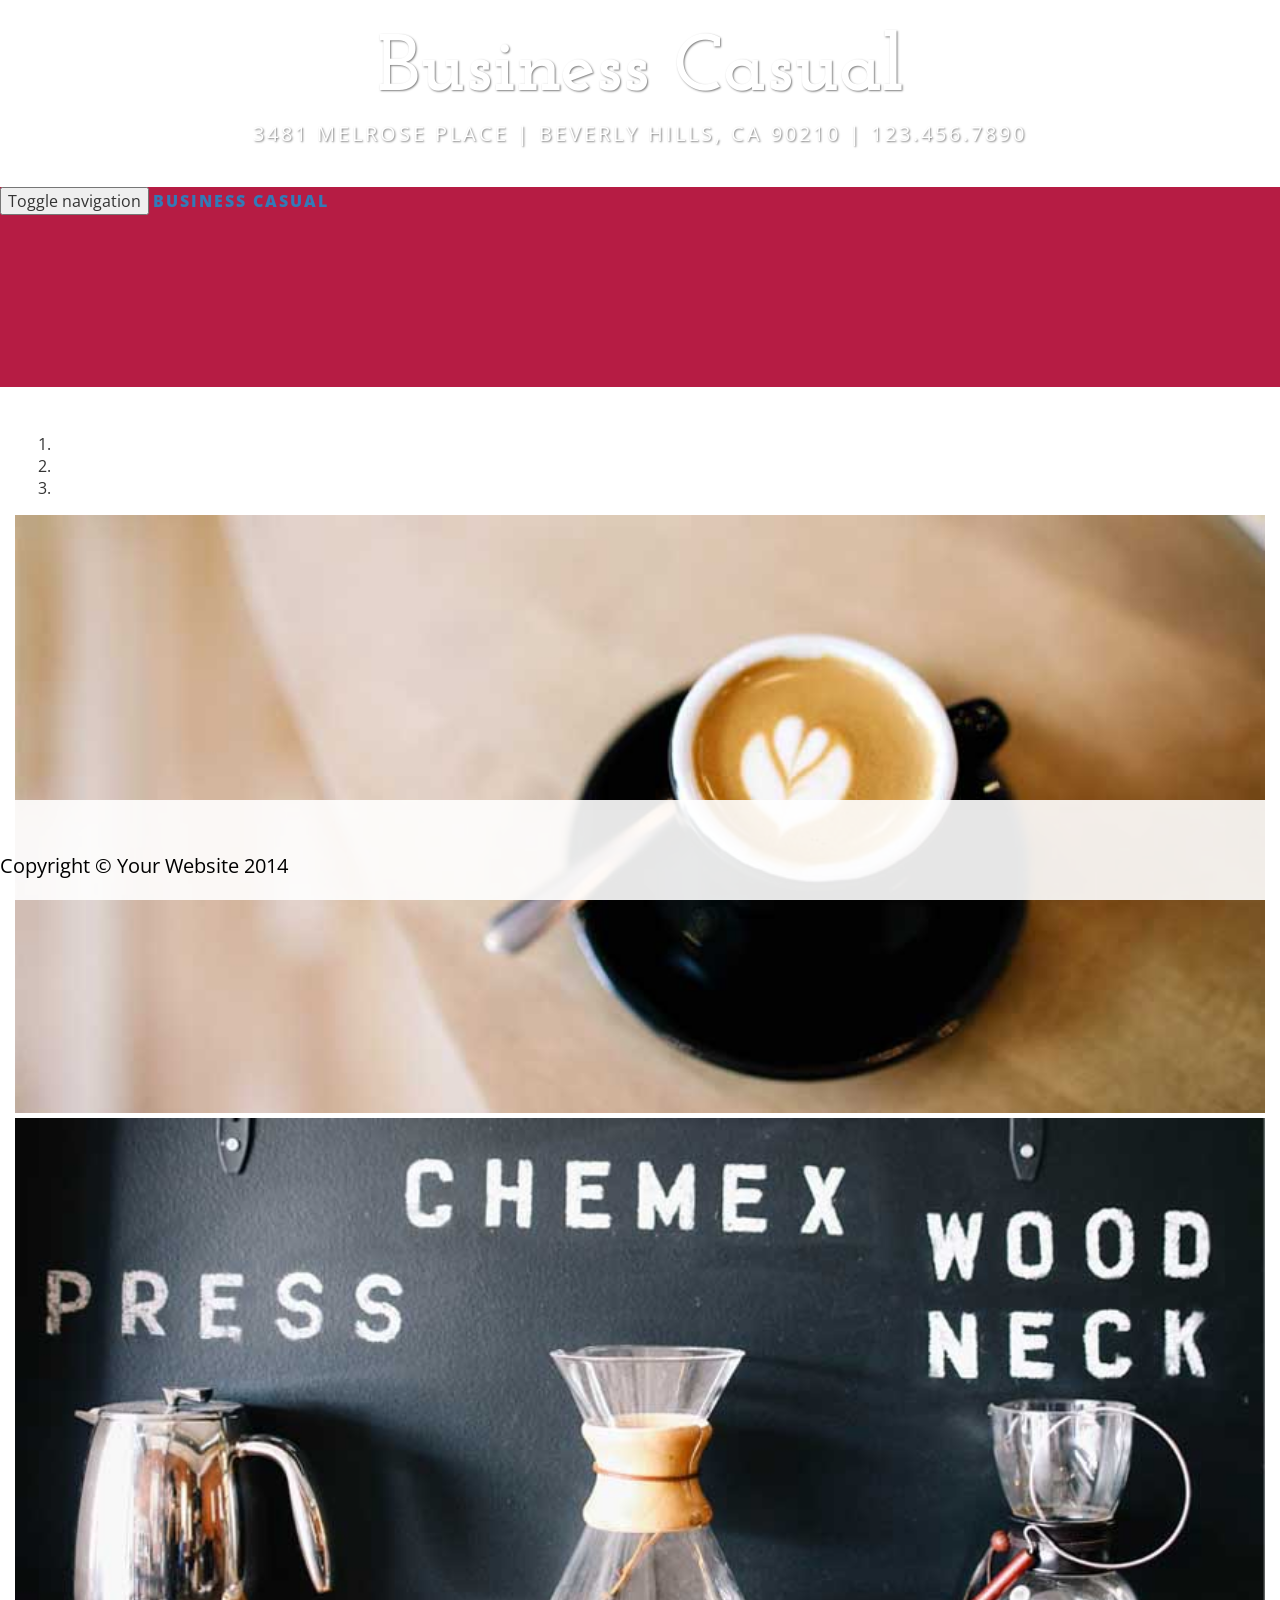
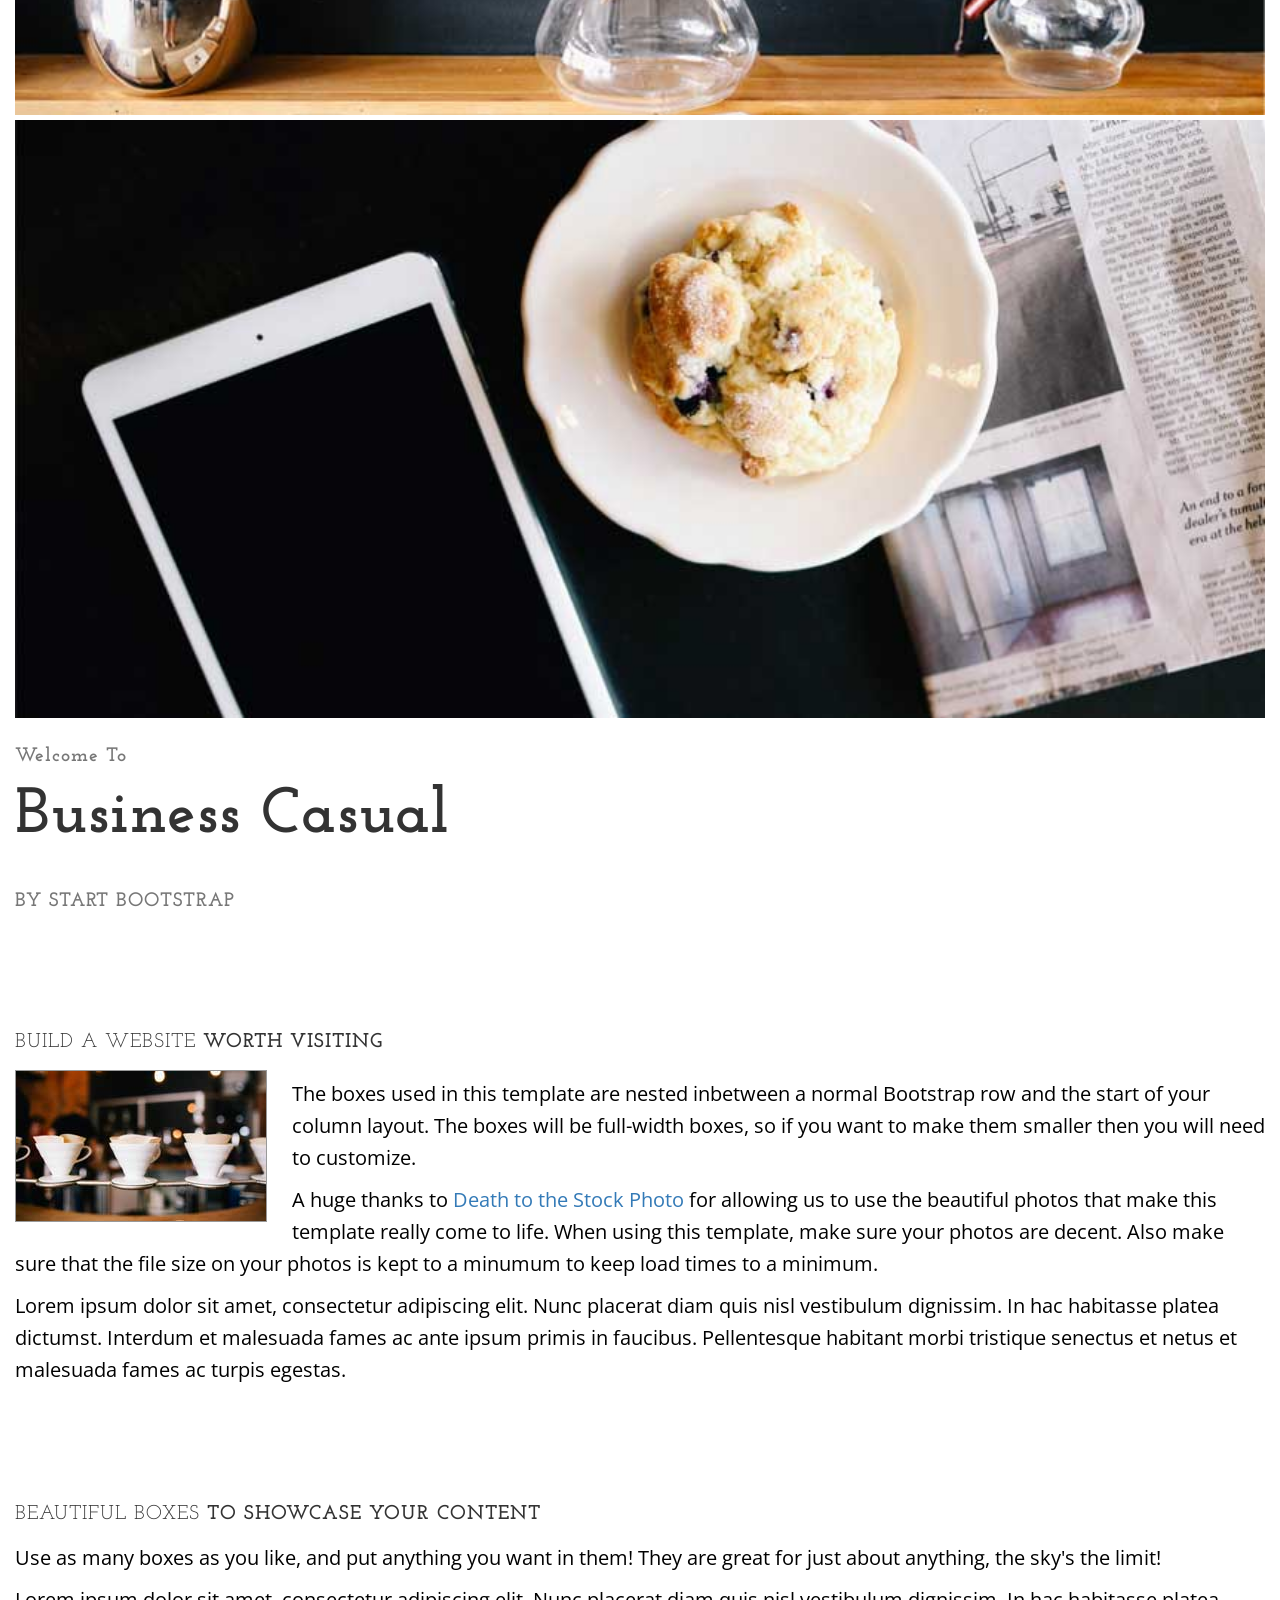
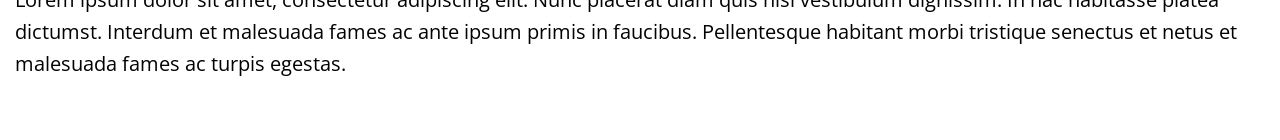
<file: assets/bootstrap/index.html>
<!DOCTYPE html>
<html lang="en">

<head>

    <meta charset="utf-8">
    <meta http-equiv="X-UA-Compatible" content="IE=edge">
    <meta name="viewport" content="width=device-width, initial-scale=1">
    <meta name="description" content="">
    <meta name="author" content="">

    <title>Business Casual - Start Bootstrap Theme</title>

    <!-- Bootstrap Core CSS -->
    <link href="../css/bootstrap/bootstrap.min.css" rel="stylesheet">

    <!-- Custom CSS -->
    <link href="../css/bootstrap/business-casual.css" rel="stylesheet">

    <!-- Fonts -->
    <link href="http://fonts.googleapis.com/css?family=Open+Sans:300italic,400italic,600italic,700italic,800italic,400,300,600,700,800" rel="stylesheet" type="text/css">
    <link href="http://fonts.googleapis.com/css?family=Josefin+Slab:100,300,400,600,700,100italic,300italic,400italic,600italic,700italic" rel="stylesheet" type="text/css">

    <!-- HTML5 Shim and Respond.js IE8 support of HTML5 elements and media queries -->
    <!-- WARNING: Respond.js doesn't work if you view the page via file:// -->
    <!--[if lt IE 9]>
        <script src="https://oss.maxcdn.com/libs/html5shiv/3.7.0/html5shiv.js"></script>
        <script src="https://oss.maxcdn.com/libs/respond.js/1.4.2/respond.min.js"></script>
    <![endif]-->

</head>

<body>

    <div class="brand">Business Casual</div>
    <div class="address-bar">3481 Melrose Place | Beverly Hills, CA 90210 | 123.456.7890</div>

    <!-- Navigation -->
    <nav class="navbar navbar-default" role="navigation">
        <div class="container">
            <!-- Brand and toggle get grouped for better mobile display -->
            <div class="navbar-header">
                <button type="button" class="navbar-toggle" data-toggle="collapse" data-target="#bs-example-navbar-collapse-1">
                    <span class="sr-only">Toggle navigation</span>
                    <span class="icon-bar"></span>
                    <span class="icon-bar"></span>
                    <span class="icon-bar"></span>
                </button>
                <!-- navbar-brand is hidden on larger screens, but visible when the menu is collapsed -->
                <a class="navbar-brand" href="index.html">Business Casual</a>
            </div>
            <!-- Collect the nav links, forms, and other content for toggling -->
            <div class="collapse navbar-collapse" id="bs-example-navbar-collapse-1">
                <ul class="nav navbar-nav">
                    <li>
                        <a href="index.html">Home</a>
                    </li>
                    <li>
                        <a href="about.html">About</a>
                    </li>
                    <li>
                        <a href="blog.html">Blog</a>
                    </li>
                    <li>
                        <a href="contact.html">Contact</a>
                    </li>
                </ul>
            </div>
            <!-- /.navbar-collapse -->
        </div>
        <!-- /.container -->
    </nav>

    <div class="container">

        <div class="row">
            <div class="box">
                <div class="col-lg-12 text-center">
                    <div id="carousel-example-generic" class="carousel slide">
                        <!-- Indicators -->
                        <ol class="carousel-indicators hidden-xs">
                            <li data-target="#carousel-example-generic" data-slide-to="0" class="active"></li>
                            <li data-target="#carousel-example-generic" data-slide-to="1"></li>
                            <li data-target="#carousel-example-generic" data-slide-to="2"></li>
                        </ol>

                        <!-- Wrapper for slides -->
                        <div class="carousel-inner">
                            <div class="item active">
                                <img class="img-responsive img-full" src="../img/slide-1.jpg" alt="">
                            </div>
                            <div class="item">
                                <img class="img-responsive img-full" src="../img/slide-2.jpg" alt="">
                            </div>
                            <div class="item">
                                <img class="img-responsive img-full" src="../img/slide-3.jpg" alt="">
                            </div>
                        </div>

                        <!-- Controls -->
                        <a class="left carousel-control" href="#carousel-example-generic" data-slide="prev">
                            <span class="icon-prev"></span>
                        </a>
                        <a class="right carousel-control" href="#carousel-example-generic" data-slide="next">
                            <span class="icon-next"></span>
                        </a>
                    </div>
                    <h2 class="brand-before">
                        <small>Welcome to</small>
                    </h2>
                    <h1 class="brand-name">Business Casual</h1>
                    <hr class="tagline-divider">
                    <h2>
                        <small>By
                            <strong>Start Bootstrap</strong>
                        </small>
                    </h2>
                </div>
            </div>
        </div>

        <div class="row">
            <div class="box">
                <div class="col-lg-12">
                    <hr>
                    <h2 class="intro-text text-center">Build a website
                        <strong>worth visiting</strong>
                    </h2>
                    <hr>
                    <img class="img-responsive img-border img-left" src="../img/intro-pic.jpg" alt="">
                    <hr class="visible-xs">
                    <p>The boxes used in this template are nested inbetween a normal Bootstrap row and the start of your column layout. The boxes will be full-width boxes, so if you want to make them smaller then you will need to customize.</p>
                    <p>A huge thanks to <a href="http://join.deathtothestockphoto.com/" target="_blank">Death to the Stock Photo</a> for allowing us to use the beautiful photos that make this template really come to life. When using this template, make sure your photos are decent. Also make sure that the file size on your photos is kept to a minumum to keep load times to a minimum.</p>
                    <p>Lorem ipsum dolor sit amet, consectetur adipiscing elit. Nunc placerat diam quis nisl vestibulum dignissim. In hac habitasse platea dictumst. Interdum et malesuada fames ac ante ipsum primis in faucibus. Pellentesque habitant morbi tristique senectus et netus et malesuada fames ac turpis egestas.</p>
                </div>
            </div>
        </div>

        <div class="row">
            <div class="box">
                <div class="col-lg-12">
                    <hr>
                    <h2 class="intro-text text-center">Beautiful boxes
                        <strong>to showcase your content</strong>
                    </h2>
                    <hr>
                    <p>Use as many boxes as you like, and put anything you want in them! They are great for just about anything, the sky's the limit!</p>
                    <p>Lorem ipsum dolor sit amet, consectetur adipiscing elit. Nunc placerat diam quis nisl vestibulum dignissim. In hac habitasse platea dictumst. Interdum et malesuada fames ac ante ipsum primis in faucibus. Pellentesque habitant morbi tristique senectus et netus et malesuada fames ac turpis egestas.</p>
                </div>
            </div>
        </div>

    </div>
    <!-- /.container -->

    <footer>
        <div class="container">
            <div class="row">
                <div class="col-lg-12 text-center">
                    <p>Copyright &copy; Your Website 2014</p>
                </div>
            </div>
        </div>
    </footer>

    <!-- jQuery -->
    <script src="../jquery/jquery.js"></script>

    <!-- Bootstrap Core JavaScript -->
    <script src="../js/bootstrap/bootstrap.min.js"></script>

    <!-- Script to Activate the Carousel -->
    <script>
    $('.carousel').carousel({
        interval: 5000 //changes the speed
    })
    </script>

</body>

</html>
</file>
<file: assets/css/bootstrap/business-casual.css>
/*!
 * Start Bootstrap - Business Casual Bootstrap Theme (http://startbootstrap.com)
 * Code licensed under the Apache License v2.0.
 * For details, see http://www.apache.org/licenses/LICENSE-2.0.
 */

body {
    font-family: "Open Sans","Helvetica Neue",Helvetica,Arial,sans-serif;
    background-color: white;
    -webkit-background-size: cover;
    -moz-background-size: cover;
    background-size: cover;
    -o-background-size: cover;
    width: 100%;
    height: 100%;
}

h1,
h2,
h3,
h4,
h5,
h6 {
    text-transform: uppercase;
    font-family: "Josefin Slab","Helvetica Neue",Helvetica,Arial,sans-serif;
    font-weight: 700;
    letter-spacing: 1px;
}

p {
    font-size: 1.25em;
    line-height: 1.6;
    color: #000;
}

hr {
    max-width: 400px;
    border-color: #999999;
}

.brand,
.address-bar {
    display: none;
}

.navbar-brand {
    text-transform: uppercase;
    font-weight: 900;
    letter-spacing: 2px;
}

.navbar-nav {
    text-transform: uppercase;
    font-weight: 400;
    letter-spacing: 3px;
}

.img-full {
    min-width: 100%;
}

.brand-before,
.brand-name {
    text-transform: capitalize;
}

.brand-before {
    margin: 15px 0;
}

.brand-name {
    margin: 0;
    font-size: 4em;
}

.tagline-divider {
    margin: 15px auto 3px;
    max-width: 250px;
    border-color: #999999;
}

.box {
    margin-bottom: 20px;
    padding: 30px 15px;
    background: #fff;
    background: rgba(255,255,255,0.9);
}

.intro-text {
    text-transform: uppercase;
    font-size: 1.25em;
    font-weight: 400;
    letter-spacing: 1px;
}

.img-border {
    float: none;
    margin: 0 auto 0;
    border: #999999 solid 1px;
}

.img-left {
    float: none;
    margin: 0 auto 0;
}

footer {
    background: rgba(255,255,255,0.9);
    position: absolute;
    left: 0;
    bottom: 0;
    height: 100px;
    width: 100%;
}
footer p {
    margin: 0;
    padding: 50px 0;
}

@media screen and (min-width:768px) {
    .brand {
        display: inherit;
        margin: 0;
        padding: 30px 0 10px;
        text-align: center;
        text-shadow: 1px 1px 2px rgba(0,0,0,0.5);
        font-family: "Josefin Slab","Helvetica Neue",Helvetica,Arial,sans-serif;
        font-size: 5em;
        font-weight: 700;
        line-height: normal;
        color: #fff;
    }

    .top-divider {
        margin-top: 0;
    }

    .img-left {
        float: left;
        margin-right: 25px;
    }

    .address-bar {
        display: inherit;
        margin: 0;
        padding: 0 0 40px;
        text-align: center;
        text-shadow: 1px 1px 2px rgba(0,0,0,0.5);
        text-transform: uppercase;
        font-size: 1.25em;
        font-weight: 400;
        letter-spacing: 3px;
        color: #fff;
    }

    .navbar-header {
    background-color: #b61c44;
    width: 100%;
    height: 200px;
    position: relative;

    }

    .navbar {
        min-height: 0;
    }

    .navbar-default {
        border: none;
        background: #fff;
        background: rgba(255,255,255,0.9);
    }

    .nav>li>a {
        padding: 35px;
    }

    .navbar-nav>li>a {
        line-height: normal;
    }

    .navbar-nav {
        display: table;
        float: none;
        margin: 0 auto;
        table-layout: fixed;
        font-size: 1.25em;
    }
}

@media screen and (min-width:1200px) {
    .box:after {
        content: '';
        display: table;
        clear: both;
    }
}

.container{
    width:100%;
    height:100%;
}

.container-content
{
    width: 100%;
    height: 100%;
}

.menu
{
    position: absolute;
    bottom: 0;
    width: 100%;
    height: 50px;
    border: 1px solid red;
}
.menu ul
{
    list-style-type: none;
    margin: 0;
    padding: 0;
    overflow: hidden;
    background-color: #333;
}
.menu ul li
{
    float: left;
}

.menu li a {
    display: block;
    color: white;
    text-align: center;
    padding: 14px 16px;
    text-decoration: none;
}

.menu li a:hover {
    background-color: #111;
}


/*==========Forms==========*/

.form{
    width: 450px;
    position: fixed;
    top: 50%;
    left: 50%;
    transform: translate(-50%, -50%);
    background-color: white;

}
.form>div,
.form>.title{
    margin: 8px;
}
.form .error-field .required{
    color:#FF9999;
}
.form .error-field input,
.form .error-field input[type=text],
.form .error-field input[type=password],
.form .error-field input[type=email],
.form .error-field input[type=url],
.form .error-field input[type=date],
.form .error-field input[type=number],
.form .error-field input[type=tel],
.form .error-field textarea{
    border-color:#D893A1;
    background-color: #FBE6F2;
}
.form label.error{
    display:inline-block;
    font-size:0.9em;
}
.form .error,
.form .error #recaptcha_widget_div{
    padding: 3px 14px;
    text-shadow: 0 1px 0 rgba(255, 255, 255, 0.5);
    background-color: #fcf8e3;
    border: 1px solid #fbeed5;
    border-radius: 4px;

    color: #b94a48;
    background-color: #f2dede;
    border-color: #eed3d7;
    color: #c09853;
}
.form .error h4 {
    color: #b94a48;
    margin: 0;
}

.form .error .close {
    position: relative;
    top: -2px;
    right: -21px;
    line-height: 20px;
}
.form .column{
    float:left;
}
/* width = parseInt(100/columns.length)*/
.form .column1{ width:100%;}
.form .column2{ width:50%; }
.form .column3{ width:33%; }
.form .column4{ width:25%; }
.form .column5{ width:20%; }


.form textarea.large{
    width: 100%;
    *width: 94%;
    height: 20em;
}
.form textarea.medium{
    width: 100%;
    *width: 94%;
    height: 10em;
}
.form textarea.small{
    width: 100%;
    *width: 94%;
    height: 5.5em;
}

/* address select style */
.form .element-address .country {
    position: relative;
}

.frmd{
    display:none;
}
.clearfix {
    *zoom: 1;
}
.clearfix:before,
.clearfix:after {
    display: table;
    line-height: 0;
    content: "";
}

#formoid-info {
    display: block;
    width: 400px;
    margin: 0 auto;
    padding: 10px;
    text-align: center;
    color: #c09853;
    font-size: 12px;
    max-width: 100%;
}

.form{
    font-size: 1em;
    line-height: 1.231;

    border-radius: 5px 5px 0 0;
    box-shadow: 0 1px 5px rgba(0, 0, 0, 0.65);
}
.form label.title{
    font-size: 1em;
    font-weight: 500;
    width: auto;
}
.form input[type=button]{
    outline: none;
    font-size: 1em;
}
.form input[type=submit]{
    outline: none;
    font-size: 1.2em;
}
.form>div{
    position: relative;
    margin-left: 25px;
    margin-right: 25px;
}
.form h2 {
    margin: 0.2em 0;
    font-size: 2em;
    font-weight: 300;
    color: #fff;
}
.form h3.title {
    margin-bottom: 0.5em;
    margin-top: 1.5em;
}
.form h3.section-break-title {
    margin-top: 0.5em;
    margin-bottom: 0.5em;
}

.form label {
    display: block;
    margin-bottom: 3px;
    clear: both;
}

.form div, .form span, .form label, .form input, .form textarea, .form select, .form button, .form ul, .form li, .form a{
    font-family: inherit;
    color: inherit;
}
/* Global Declaration */

/*
CORE FUNCTIONALITY

Not advised to edit stuff below this line
-----------------------------------------------------
*/


/* submit + title */
.form div.submit,
.form div.title{
    margin: 0;
    padding-top: 1em;
    padding-bottom: 1em;
}
.form div.submit{
    vertical-align: middle;
    text-align: right;
    border-top: 2px solid #d6dbdf;
    background-color: #F3F5FA;
}
.form div.title {
    border-radius: 5px 5px 0 0;
}
.form div.title h2{
    margin-left: 27px;
}


/* Button & submit*/
.form input[type=button],
.form input[type=submit]{
    display: inline-block;
    padding: 4px 12px;
    margin-bottom: 1px;
    color: #fff;
    text-align: left;
    vertical-align: middle;
    cursor: pointer;
    background: #fff;

    -webkit-appearance: none;
    -moz-appearance: none;
    appearance: normal;

    border: 2px solid #bdc3c7;
    -webkit-transition: all 0.25s ease-in-out;
    transition: all 0.25s ease-in-out;
    border-radius:3px;
    box-shadow: inset 0 -0.3em 0 rgba(0, 0, 0, 0.2);
}

.form input[type=button][disabled] {
    cursor: default;
    opacity: 0.65;
}

.form input[type=submit]{
    text-align: center;
    opacity: 1;
    color: #ffffff;
    border: none;
    right: 20px;
    margin-right: 27px;
    padding: 11px 41px;
}

.form input[type=submit]:hover{
    text-decoration: none;
}
.form input[type=submit]:active{
    box-shadow: inset 0 -0.15em 0 rgba(0, 0, 0, 0.2);
}

/* File input */
.form .element-file label{
    position: relative;
}
.form .element-file .title{
    position: static;
}
.form .element-file .button {
    z-index: 1;
    position: absolute;
    right: 4px;
    top: 4px;
    bottom: 4px;
    float: none;
    font-size: 1em;
    color: #fff;

    padding: 1.8% 1.2em 0 1.2em;
    border-radius: 3px;
    cursor: pointer;
    box-shadow: inset 0 -0.3em 0 rgba(0, 0, 0, 0.2);

    -webkit-transition: all .25s ease-in-out;
    transition: all .25s ease-in-out;
}
.form .element-file .button:active{
    box-shadow: inset 0 -0.15em 0 rgba(0, 0, 0, 0.2);
}
.form .element-file .file_text{
    overflow: hidden;
    color: #A9A9A9;
    background-color: #fff;
    -webkit-transition: border-color .25s ease-in-out;
    transition: border-color .25s ease-in-out;
}

.form .element-file .file_input {
    position: absolute;
    top: 0;
    right: 0;
    bottom: 0;
    padding: 0;
    cursor: pointer;
    opacity: 0;
    filter: alpha(opacity=0);
    width: 100%;
}
* html .form .element-file .file_input,
*+html .form .element-file .file_input{
    position: relative;
    left: auto;
    right: auto;
    top: auto;
    bottom: auto;
    width: auto;
    opacity: 1;
    filter: alpha(opacity=100);
}
* html .form .element-file .button,
*+html .form .element-file .button{
    display: none;
}
* html .form .element-file label,
*+html .form .element-file label,
* html .form .element-file .file_text,
*+html .form .element-file .file_text{
    border: none;
}
* html .form .element-file .title,
*+html .form .element-file .title{
    display: block;
}


/* Radio & checkbox */
.form div.element-checkbox, .form div.element-radio{
    overflow:hidden;
    line-height: 2.2;
}
.form input[type=checkbox],
.form input[type=radio]{
    z-index:1;
    position:absolute;
    float: left;
    opacity:0.01;
    font-size: 1.3em;
    width: 1.2em;
    height: 1em;
    margin: 0;
    cursor: pointer;
}

.form input[type=radio]+span,
.form input[type=checkbox]+span{
    margin-right:-19px;
    padding-top: 0;
    z-index:0;
    position: relative;
    left: 0;
    top: 0;
    vertical-align:top;
    font-size: 1em;
    line-height: 1.3;
    cursor: pointer;
}
.form input[type=checkbox]+span:before{
    position: relative;
    font-family: formoid;
    margin-right: 0.2em;
    color: transparent;
    font-size: 1em;
    line-height: 1;
    vertical-align:top;
    -webkit-font-smoothing: antialiased;
    -moz-osx-font-smoothing: grayscale;
}
/* checkbox */
.form input[type=checkbox]+span:before{
    content: "\e004";
    font-size: 0.65em;
    padding: 0.3em;
    font-weight: bold;
    margin-right: 0.6em;
    line-height: 2;
    border-style: solid;
    border-width: 0.3em;
    -webkit-transition: border-color .5s ease-in-out;
    transition: border-color .5s ease-in-out;
    border-radius:0.3em;
}

/* radio */
.form input[type=radio]+span:before {
    position: relative;
    font-family: formoid;
    margin-right: 0.2em;
    color: transparent;
    font-size: 1.4em;
    line-height: 1;
    vertical-align:top;
    -webkit-font-smoothing: antialiased;
    -moz-osx-font-smoothing: grayscale;
    -webkit-transition: color .5s ease-in-out;
    transition: color .5s ease-in-out;
}
.form input[type=radio]+span:before{
    content: "\e001";
}
.form input[type=radio]:checked+span:before{
    content: "\e000";
}


/* rating */
.form .rating {
    overflow: hidden;
    display: inline-block;
    position: relative;
}
.form .rating-input {
    display: none;
}
.form .rating-star:after {
    font-family: formoid;
    font-size: 2em;
    -webkit-transition: color .5s ease-in-out;
    transition: color .5s ease-in-out;
}
.form .rating:hover .rating-star:hover:after,
.form .rating:hover .rating-star:hover ~ .rating-star:after,
.form .rating-input:checked ~ .rating-star:after {
    content: '\e006';
}
.form .rating-star,
.form .rating:hover .rating-star {
    position: relative;
    cursor: default;
    clear: none;
    float: right;
    display: block;
    width: 2.4em;
    height: 2em;
}
.form .rating-star:after,
.form .rating:hover .rating-star:after {
    content: '\e007';
}



.form input[type=text],
.form input[type=password],
.form input[type=email],
.form input[type=url],
.form input[type=date],
.form input[type=number],
.form input[type=tel],
.form textarea,
.form .element-file .file_text,
.form select{
    border-style: solid;
    border-width: 2px;
    border-color: #bdc3c7;
    -webkit-transition: border-color 0.5s ease-in-out;
    transition: border-color 0.5s ease-in-out;
    border-radius:3px;

    padding: 10px 10px 9px 2.3em;

    outline:none;
    -o-box-sizing: border-box;
    box-sizing: border-box;

    -webkit-appearance: none;
    -moz-appearance: none;
    appearance: normal;

    font-size: 1em;
}
.form .element-address input[type=text],
.form .element-name input[type=text],
.form .element-file .file_text,
.form textarea{
    width: 100%;
    *width: 94%;
}
.form textarea{
    height: auto;
}
.form  select{
    cursor: pointer;
    text-align: left;
    width: 100%;
}
.form .element-address input[type=text] {
    margin-bottom: 6px;
}



/* icons */
/*
\e800 - icon-text
\e801 - icon-select
\e802 - icon-date
\e803 - icon-num
\e804 - icon-file
\e805 - icon-email
\e806 - icon-url
\e807 - icon-pass
\e808 - icon-phone
\e809 - icon-street
\e80A - icon-city
\e80B - icon-profile
*/

.form .item-cont,
.form .element-address .country,
.form .element-name .nameFirst,
.form .element-name .nameLast,
.form .element-address .addr1,
.form .element-address .addr2,
.form .element-address .city,
.form .element-address .state,
.form .element-address .zip {
    position: relative;
}

.form .icon-place:before {
    position: absolute;
    font: 1em 'icons';
    vertical-align: top;
    top: 15px;
    left: 0.9em;
    pointer-events: none;
    color: #A2A6A8;
    z-index: 2;
}

.form .element-input .item-cont .icon-place:before,
.form .element-textarea .item-cont .icon-place:before {
    content: '\e800';
}
.form .element-select .item-cont .icon-place:before,
.form .element-multiple .item-cont .icon-place:before,
.form .element-address .country .icon-place:before {
    top: 12px;
    content: '\e801';
}
.form .element-date .item-cont .icon-place:before {
    content: '\e802';
}
.form .element-number .item-cont .icon-place:before,
.form .element-address .zip .icon-place:before {
    content: '\e803';
}
.form .element-file .item-cont .icon-place:before {
    content: '\e804';
}
.form .element-email .item-cont .icon-place:before {
    content: '\e805';
}
.form .element-url .item-cont .icon-place:before {
    content: '\e806';
}
.form .element-password .item-cont .icon-place:before {
    content: '\e807';
}
.form .element-phone .item-cont .icon-place:before {
    content: '\e808';
}
.form .element-name .nameFirst .icon-place:before,
.form .element-name .nameLast .icon-place:before {
    content: '\e80B';
}
.form .element-address .addr1 .icon-place:before,
.form .element-address .addr2 .icon-place:before {
    top: 0;
    content: '\e809';
}
.form .element-address .city .icon-place:before,
.form .element-address .state .icon-place:before {
    content: '\e80A';
}



/* NAME last first */
.form .element-name .nameFirst{
    width: 40%;
    *width: 39%;
    left: 0;
    display: inline-block;
    margin-right: 5%;
    vertical-align: top;
    zoom: 1;
    *display: inline;
}
.form .element-name .nameLast{
    width: 55%;
    *width: 50%;
    display: inline-block;
    vertical-align: top;
    zoom: 1;
    *display: inline;
}
/* ADDRESS */
.form .element-address .city,
.form .element-address .zip{
    width: 47%;
    *width: 44%;
    display: inline-block;
    zoom: 1;
    *display: inline;
    vertical-align: top;
    margin-right: 6%;
}
.form .element-address .state,
.form .element-address .country{
    width: 47%;
    *width: 44%;
    display: inline-block;
    zoom: 1;
    *display: inline;
    vertical-align: top;
}
.form .element-address .country select{
    cursor: pointer;
}
.form .element-address label,
.form .element-name label{
    font-size: 0.8em;
}
.form .element-address label.title,
.form .element-name label.title{
    font-size: 1em;
}

/* type number */
.form input[type=number]::-webkit-inner-spin-button,
.form input[type=number]::-webkit-outer-spin-button{
    -webkit-appearance: none;
}

/* recaptcha */
.form .recaptchatable,
.form .recaptchatable #recaptcha_image,
.form .recaptchatable #recaptcha_challenge_field_holder input{
    border-collapse: separate !important;
    border: 2px solid #BDC3C7 !important;
    border-radius: 6px;
}
.form .recaptchatable #recaptcha_image img{
    border-color: transparent;
    border-radius: 6px;
}

/* ERRORs */
.form .error,
.form .error #recaptcha_widget_div{
    display: block;
    background-color: #FBDBCF;
    text-shadow: none;
    border: none;
    padding: 15px;
    border-radius: 3px;
    margin-left: 25px;
    line-height: 1;
}
.form label.error {
    line-height: 1;
    display: block;
}
.form .error-label {
    line-height: 1;
    color: #900;
}
.tooltip {
    position: relative;
    margin-top: 6px;
}
.tooltip-arrow {
    position: absolute;
    width: 0;
    height: 0;
    border-color: transparent;
    border-style: solid;
}

.tooltip.bottom .tooltip-arrow {
    top: -8px;
    left: 20px;
    border-bottom-color: #FBDBCF;
    border-width: 0 8px 8px;
}
.alert {
    padding: 8px 35px 8px 14px;
    margin-bottom: 20px;
    text-shadow: 0 1px 0 rgba(255, 255, 255, 0.5);
    background-color: #fcf8e3;
    border: 1px solid #fbeed5;
    border-radius: 4px;
}
.alert,
.alert h4 {
    color: #900;
}

.alert h4 {
    margin: 0;
}

.alert .close {
    position: relative;
    top: -2px;
    right: -21px;
    line-height: 20px;
}


.alert-success {
    color: #468847;
    background-color: #dff0d8;
    border-color: #d6e9c6;
}

.alert-success h4 {
    color: #468847;
}

.alert-error {
    color: #b94a48;
    background-color: #f2dede;
    border-color: #eed3d7;
}

.alert-info {
    color: #3a87ad;
    background-color: #d9edf7;
    border-color: #bce8f1;
}

.alert-info h4 {
    color: #3a87ad;
}




@media all and (max-width:400px){
    .form .element-radio .column,
    .form .element-checkbox .column,
    .form .element-name .nameFirst,
    .form .element-name .nameLast,
    .form .element-address .city,
    .form .element-address span.state,
    .form .element-address .zip,
    .form .element-address .country{
        width: 100%;
        display: block;
        margin-right: 0;
    }
}/* .form color scheme begin */
/*
    first: #db224c;
    second: #2372A7;
    third: #70B6E5;
*/

.form input[type=button]:focus,
.form input[type=button]:active,
.form input[type=button]:hover,
.form input[type=button][disabled] {
    border-color: #db224c;
}
.form div.title{
    background-color: #db224c;
    border-top: 1px solid #db5e6b;
    border-bottom: 5px solid #900018;
}

.form input[type=submit]{
    background-color: #db224c;
}

.form input[type=submit]:hover{
    background-color: #900018;
}
.form input[type=submit]:active{
    background-color: #900018;
}

/* File input */
.form .element-file .button {
    background-color: #db224c;
}
.form .element-file .file_text{
    border-color: #bdc3c7;
}
.form .element-file label:hover .file_text{
    border-color: #70B6E5;
}
.form .element-file .button:hover {
    background-color: #70B6E5;
}
.form .element-file .button:active {
    background-color: #2372A7;
}
.form .element-file label:active .file_text{
    border-color: #db224c;
}

/* element-submit + element-text */
.form > .submit,
.form > .title{
    background-color: #bcc3ca;
}
.form > .submit{
    background-color: #edeff1;
    border-top: 2px solid #d6dbdf;
}

/* checkbox & radio*/
.form input[type=checkbox]+span:before{
    border-color: #bdc3c7;
}
.form input[type=checkbox]:hover+span:before{
    border-color: #db5e6b;
}
.form input[type=checkbox]:checked+span:before{
    background-color: #db224c;
    border-color: #db224c;
}

/* radio */
.form input[type=radio]+span:before{
    color: #bdc3c7;
}
.form input[type=radio]:hover+span:before{
    color: #70B6E5;
}
.form input[type=radio]:checked+span:before{
    color: #db224c;
}

/* rating */
.form .rating-star:after,
.form .rating:hover .rating-star:after {
    color: #bdc3c7;
}
.form .rating:hover .rating-star:hover:after,
.form .rating:hover .rating-star:hover ~ .rating-star:after {
    color: #70B6E5;
}
.form .rating-input:checked ~ .rating-star:after {
    color: #db224c;
}


.form input[type=text]:hover,
.form input[type=tel]:hover,
.form input[type=password]:hover,
.form input[type=email]:hover,
.form input[type=url]:hover,
.form input[type=date]:hover,
.form input[type=number]:hover,
.form input[type=file]:hover,
.form textarea:hover,
.form select:hover {
    border-color: #70B6E5;
}
.form input[type=text]:focus,
.form input[type=tel]:focus,
.form input[type=password]:focus,
.form input[type=email]:focus,
.form input[type=url]:focus,
.form input[type=date]:focus,
.form input[type=number]:focus,
.form input[type=file]:focus,
.form textarea:focus,
.form select:focus{
    border-color: #db224c;
}



/* element icons */
.form input:focus ~ .icon-place:before,
.form textarea:focus ~ .icon-place:before,
.form select:focus ~ .icon-place:before,
.form .select.open ~ .icon-place:before,
.form input[type=file]:focus ~ .icon-place:before,
.form .button:focus ~ .icon-place:before,
.form .file_text:focus ~ .icon-place:before {
    color: #db224c;
}



/* bootstrap select */
.form .dropdown-menu li.active > a,
.form .dropdown-menu li.selected > a,
.form .dropdown-menu li.active > a.highlighted,
.form .dropdown-menu li.selected > a.highlighted,
.form .dropdown-inverse li.active > a,
.form .dropdown-inverse li.selected > a {
    background-color: #db224c;
}
.form .btn.btn-primary:hover,
.form .btn.btn-primary:focus,
.form .btn-group:focus .btn.btn-primary.dropdown-toggle {
    border-color: #70B6E5;
}
.form .btn.btn-primary:active,
.form .btn-group.open .btn.btn-primary.dropdown-toggle,
.form .btn.btn-primary.active,
.form .dropdown-menu li.active > a:hover,
.form .dropdown-menu li.selected > a:hover,
.form .dropdown-menu li.active > a.highlighted:hover,
.form .dropdown-menu li.selected > a.highlighted:hover,
.form .dropdown-menu li.active > a:focus,
.form .dropdown-menu li.selected > a:focus,
.form .dropdown-menu li.active > a.highlighted:focus,
.form .dropdown-menu li.selected > a.highlighted:focus {
    border-color: #db224c;
}
.form .dropdown-arrow {
    border-bottom: 8px solid #db224c;
}
.form .dropdown-menu {
    border: 2px solid #db224c;
}

/* .form color scheme begin end *//*

bootstrap

*/
.form .dropdown-menu {
    position: absolute;
    top: 100%;
    left: 0;
    z-index: 1000;
    display: none;
    min-width: 160px;
    padding: 5px 0;
    margin: 2px 0 0;
    list-style: none;
    background-color: #ffffff;
    border-radius: 0;
    box-shadow: 0 5px 10px rgba(0, 0, 0, 0.2);
    background-clip: padding-box;
    border-radius: 3px;
}

.form .dropdown-menu > li > a:hover,
.form .dropdown-menu > li > a:focus,
.form .dropdown-submenu:hover > a,
.form .dropdown-submenu:focus > a {
    text-decoration: none;
}

.form .btn-group {
    position: relative;
    display: inline-block;
    *display: inline;
    *margin-left: .3em;
    white-space: nowrap;
    vertical-align: middle;
    *zoom: 1;
}

.form .btn-group > .dropdown-menu{
    font-size: 1em;
}

.form .btn{
    text-align: left;
    border: 0;
    cursor: pointer;

    width: 100%;
    height: 100%;
    padding: 10px 10px 9px 2.3em;

    outline:none;

    -webkit-transition: 0.5s;
    transition: 0.5s;
    -o-box-sizing: border-box;
    box-sizing: border-box;

    -webkit-appearance: none;
    -moz-appearance: none;
    appearance: normal;
    border-radius: 3px;

    border: 2px solid #BDC3C7;
    background-color: #fff;

    font-size: 1em;
}
.form .btn:active,
.form .btn-group.open .btn.dropdown-toggle,
.form .btn.active {
    box-shadow: none;
}
.form .btn.disabled,
.form .btn[disabled] {
    background-color: #bdc3c7;
    color: rgba(255, 255, 255, 0.75);
    box-shadow: none;
    opacity: 0.7;
    filter: alpha(opacity=70);
}

.form .select {
    width: 100%;
}

.form .select .btn .filter-option {
    position: absolute;
    left: 2.4em;
    right: 30px;
    overflow: hidden;
    text-align: left;
}

.form .select .btn .dropdown-toggle {
    border-radius: 6px;
}
.form .select .btn .dropdown-menu {
    min-width: 100%;
    box-sizing: border-box;
}
.form .select .btn .dropdown-menu li:not(.disabled) > a:hover small {
    color: rgba(255, 255, 255, 0.004);
}

.form .select .btn > .disabled,
.form .select .btn .dropdown-menu li.disabled > a {
    cursor: default;
}

.form .dropdown-menu {
    overflow-x: hidden;
    display: block;
    opacity: 0;
    visibility: hidden;
    width: 99%;
    box-shadow: none;
    -webkit-transition: 0.25s;
    transition: 0.25s;
    -webkit-backface-visibility: hidden;
}
.form .dropdown-menu.typeahead {
    display: none;
    opacity: 1;
    visibility: visible;
    width: auto;
}
.form .open > .dropdown-menu {
    margin-top: 8px;
    opacity: 1;
    visibility: visible;
}
.form .dropdown-menu li:first-child dt + a {
    border-radius: 0;
}
.form .dropdown-menu li.active > a,
.form .dropdown-menu li.selected > a,
.form .dropdown-menu li.active > a.highlighted,
.form .dropdown-menu li.selected > a.highlighted,
.form .dropdown-menu li.active > a:hover,
.form .dropdown-menu li.selected > a:hover,
.form .dropdown-menu li.active > a.highlighted:hover,
.form .dropdown-menu li.selected > a.highlighted:hover,
.form .dropdown-menu li.active > a:focus,
.form .dropdown-menu li.selected > a:focus,
.form .dropdown-menu li.active > a.highlighted:focus,
.form .dropdown-menu li.selected > a.highlighted:focus {
    color: #ffffff;
}
.form .dropdown-menu li > a {
    padding: 6px 15px 6px;
    text-decoration: none;
    *zoom: 1;
    -webkit-backface-visibility: hidden;
    display: block;
    clear: both;
    white-space: nowrap;
    -webkit-transition: 0.5s;
    transition: 0.5s;
}
.form .dropdown-menu li > a:before,
.form .dropdown-menu li > a:after {
    display: table;
    content: "";
}
.form .dropdown-menu li > a:after {
    clear: both;
}
.form .dropdown-menu li > a.highlighted {
    background: #c9cfd4;
    color: #ffffff;
}
.form .dropdown-menu li > a.highlighted:hover,
.form .dropdown-menu li > a.highlighted:focus {
    background: #bac1c8;
    color: #ffffff;
}
.form .dropdown-menu li > a:before {
    margin-top: 3px;
}

.form .dropdown-menu li dt {
    margin-bottom: 3px;
    margin-top: 12px;
    padding: 0 15px;
}
.form .dropdown-inverse {
    padding-top: 4px;
}
.form .dropdown-inverse li {
    margin: 0 4px -2px;
}
.form .dropdown-inverse li:first-child > a,
.form .dropdown-inverse li:last-child > a {
    border-radius: 0;
    padding-bottom: 7px;
}
.form .dropdown-inverse li.active > a,
.form .dropdown-inverse li.selected > a {
    position: relative;
    z-index: 1;
    border-radius: 3px;
}
.form .dropdown-inverse li dt {
    padding-left: 11px;
    padding-right: 11px;
}
.form .dropdown-inverse li .divider {
    margin-left: 11px;
    margin-right: 11px;
}
.form .dropdown-inverse li > a.highlighted {
    background: #526476;
}
.form .dropdown-inverse li > a.highlighted:hover,
.form .dropdown-inverse li > a.highlighted:focus {
    background: #677786;
}
.form .dropdown-inverse li .divider {
    background-color: #526476;
    border-bottom-color: #526476;
}
.form .dropdown-menu.pull-right {
    right: 0;
    left: auto;
}
.form .dropdown-arrow {
    margin-top: 0;
    opacity: 0;
    position: absolute;
    left: 13px;
    top: 100%;
    -webkit-transition: 0.25s;
    transition: 0.25s;
    -webkit-backface-visibility: hidden;
    width: 0;
    height: 0;
    border-left: 8px solid transparent;
    border-right: 8px solid transparent;
    z-index: 10;
}
.form .open > .dropdown-arrow {
    margin-top: 0;
    opacity: 1;
}
</file>
